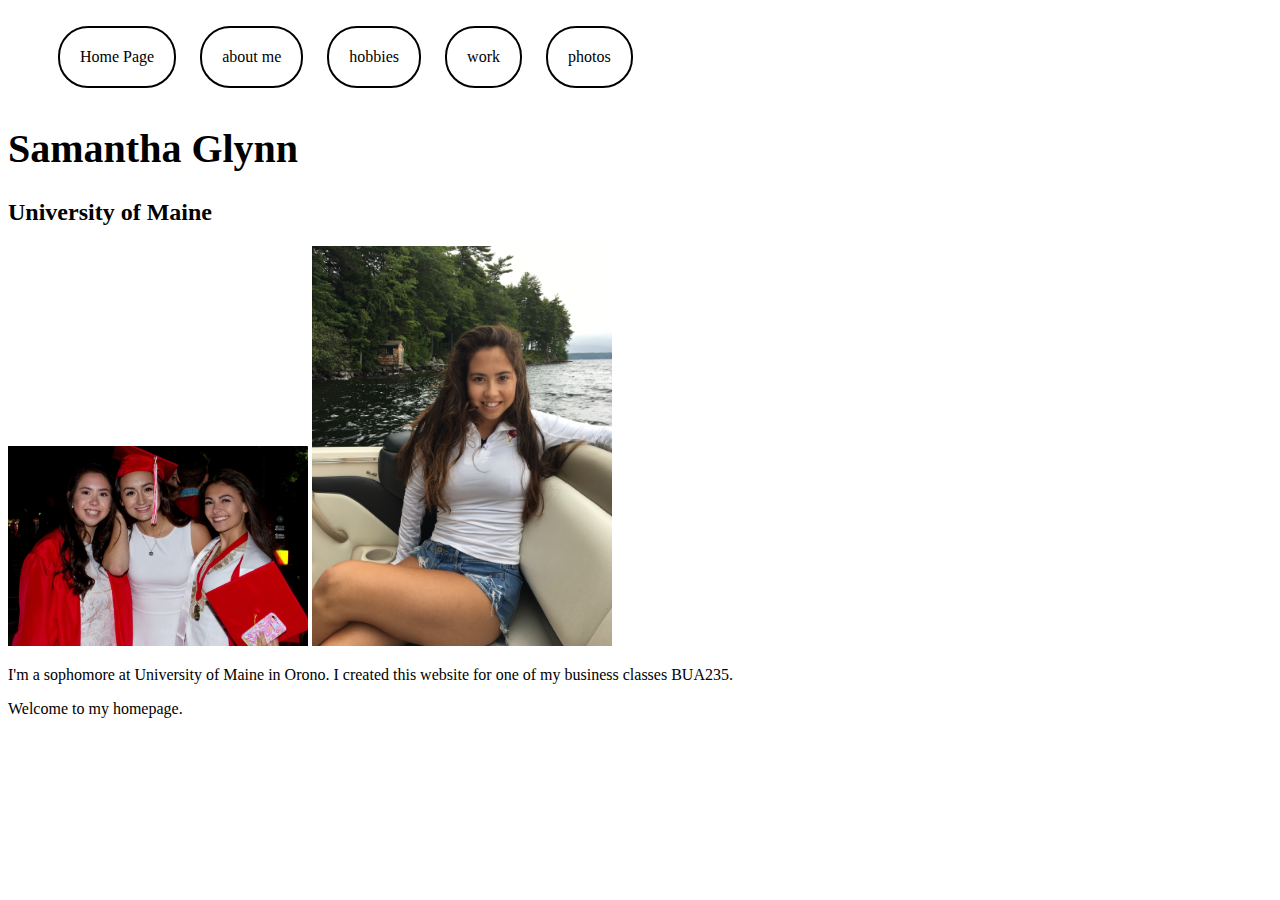
<file: index.html>
<!DOCTYPE html> 
<head>
<Title> Samantha Glynn </title>
</head>
<body>
<link href="styles.css" rel="stylesheet">

<nav>
<ul>
	<li><A HREF="index.html">Home Page</a></li>
	<li><A HREF="aboutme.html">about me</a></li>
	<li><A HREF="hobbies.html">hobbies</a></li>
	<li><A HREF="work.html">work</a></li>
	<li><A HREF="photos.html">photos</a></li>
</ul>
</nav>
	


<h1> Samantha Glynn </h1>
<h2> University of Maine </h2>
<IMG SRC="IMG_5140 (2).jpg" width="300" >
<IMG SRC="IMG_6687.jpg" width="300" >

<P> I'm a sophomore at University of Maine in Orono. I created this website for one of my business classes BUA235.  </P>

<P> Welcome to my homepage. </P>


</body>
</html>
</file>
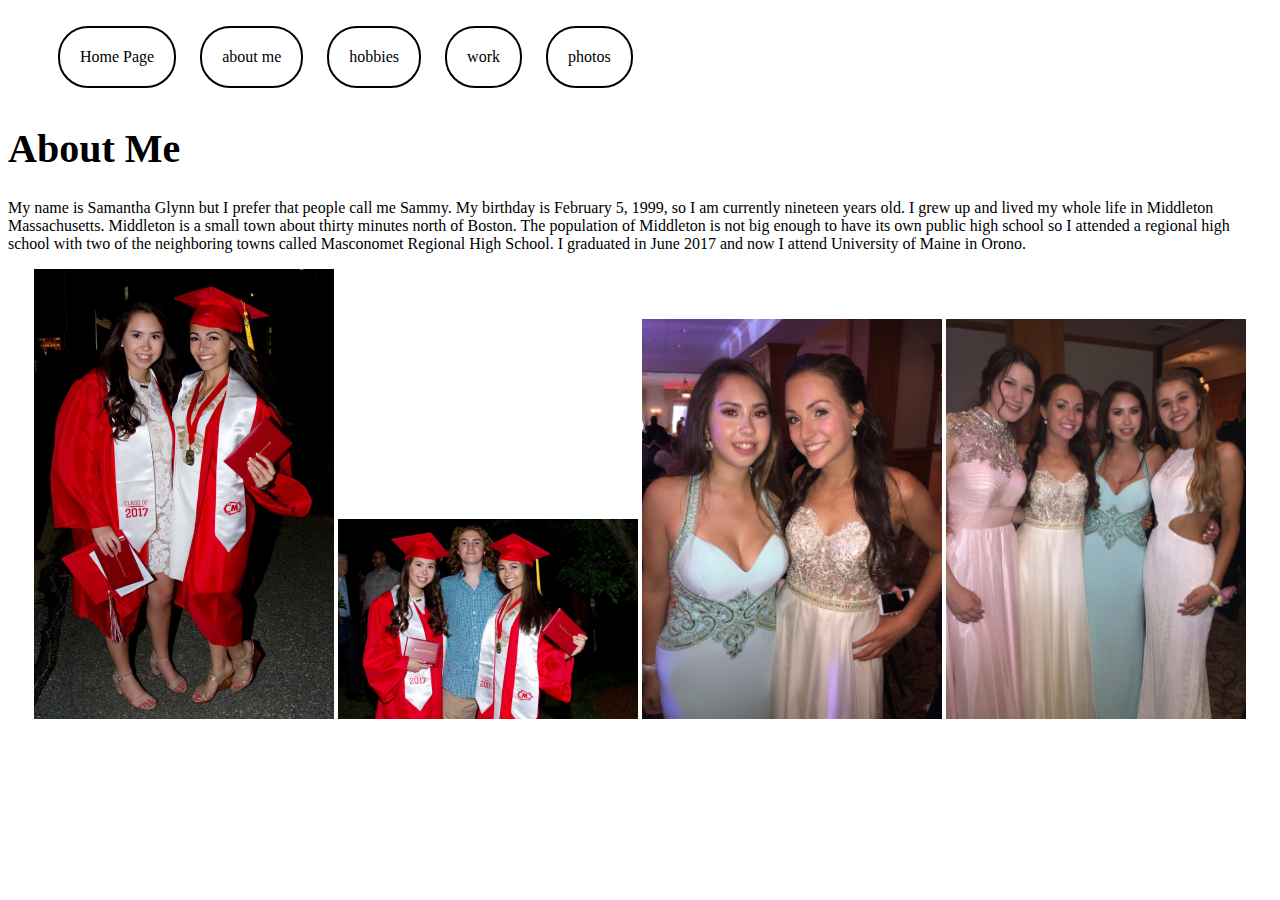
<file: aboutme.html>
<!DOCTYPE html> 
<head>
<Title>About Me </title>
</head>
<body>
<link href="styles.css" rel="stylesheet">
<nav>
<ul>
	<li><A HREF="index.html">Home Page</a></li>
	<li><A HREF="aboutme.html">about me</a></li>
	<li><A HREF="hobbies.html">hobbies</a></li>
	<li><A HREF="work.html">work</a></li>
	<li><A HREF="photos.html">photos</a></li>
</ul>
</nav>
<h1>About Me</h1>
<p>My name is Samantha Glynn but I prefer that people call me Sammy. My birthday is February 5, 1999, so I am currently nineteen years old. I grew up and lived my whole life in Middleton Massachusetts. Middleton is a small town about thirty minutes north of Boston. The population of Middleton is not big enough to have its own public high school so I attended a regional high school with two of the neighboring towns called Masconomet Regional High School. I graduated in June 2017 and now I attend University of Maine in Orono.<p>
 
<div style="text-align: center">
<IMG SRC="IMG_5141.jpg" width="300">
<IMG SRC="IMG_5146.jpg" width="300">
<IMG SRC="IMG_8962.jpg" width="300">
<IMG SRC="IMG_8963.jpg" width="300">
</div>

<p></p>
</file>
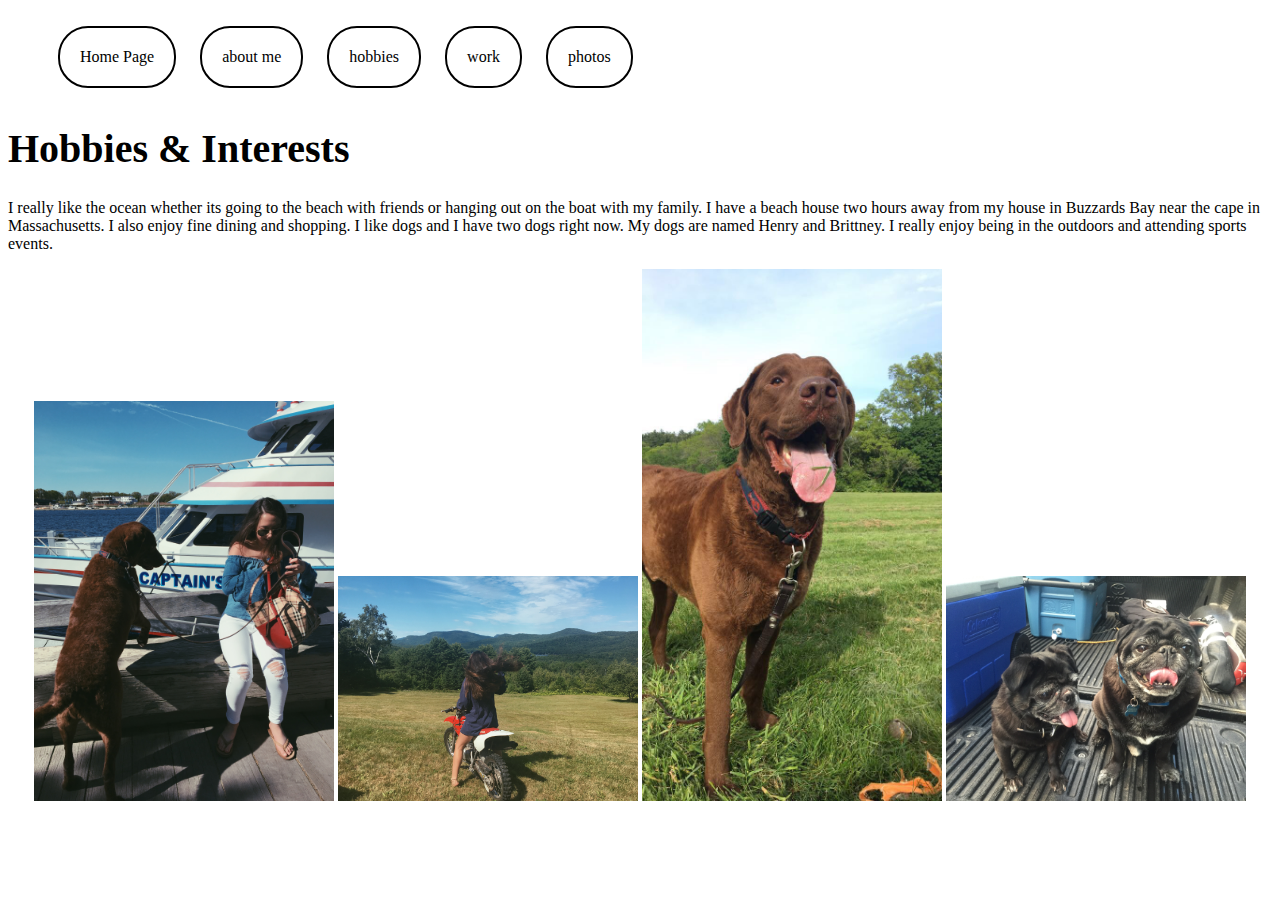
<file: hobbies.html>
<!DOCTYPE html> 
<head>
<Title>Hobbies and Interests </title>
</head>
<body>
<link href="styles.css" rel="stylesheet">
<nav>
<ul>
	<li><A HREF="index.html">Home Page</a></li>
	<li><A HREF="aboutme.html">about me</a></li>
	<li><A HREF="hobbies.html">hobbies</a></li>
	<li><A HREF="work.html">work</a></li>
	<li><A HREF="photos.html">photos</a></li>
</ul>
</nav>

<h1>Hobbies & Interests</h1>
<p> I really like the ocean whether its going to the beach with friends or hanging out on the boat with my family. I have a beach house two hours away from my house in Buzzards Bay near the cape in Massachusetts. I also enjoy fine dining and shopping. I like dogs and I have two dogs right now. My dogs are named Henry and Brittney. I really enjoy being in the outdoors and attending sports events.</p>

<div style="text-align: center">
<IMG SRC="HHWL7455.jpg" width="300">
<IMG SRC="FGII0894.jpg" width="300">
<IMG SRC="IMG_5046.jpg" width="300">
<IMG SRC="IMG_3008.jpg" width="300">
</div>

<p></p>
</file>
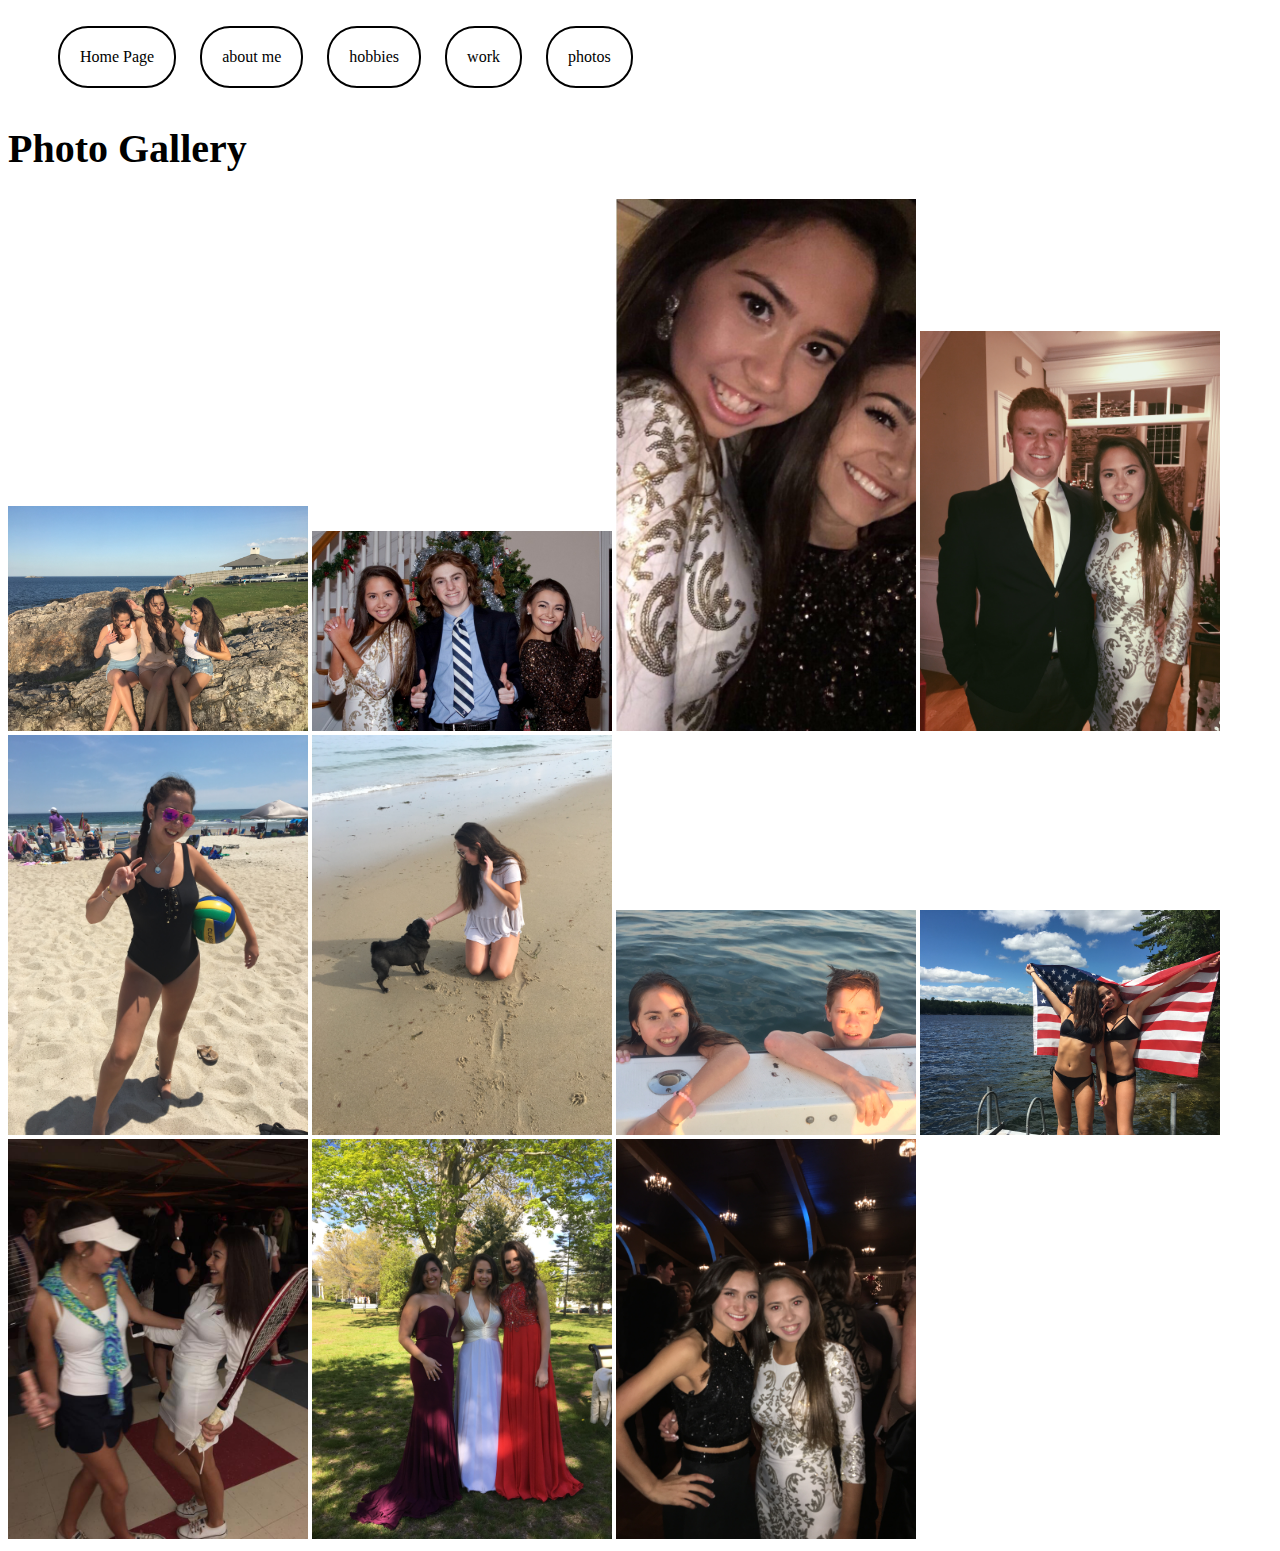
<file: photos.html>
<!DOCTYPE html> 
<head>
<Title>Photo Gallery </title>
<link href="styles.css" rel="stylesheet">
</head>
<body>
<nav>
<ul>
	<li><A HREF="index.html">Home Page</a></li>
	<li><A HREF="aboutme.html">about me</a></li>
	<li><A HREF="hobbies.html">hobbies</a></li>
	<li><A HREF="work.html">work</a></li>
	<li><A HREF="photos.html">photos</a></li>
</ul>
</nav>
<h1>Photo Gallery</h1>
<IMG SRC="IMG_4861.jpg" width="300">
<IMG SRC="IMG_1621.jpg" width="300">
<IMG SRC="IMG_3064.jpg" width="300">
<IMG SRC="QYOI9619.jpg" width="300">
<IMG SRC="IMG_5919.jpg" width="300">
<IMG SRC="IMG_6045.jpg" width="300">
<IMG SRC="IMG_9224.jpg" width="300">
<IMG SRC="IMG_9258.jpg" width="300">
<IMG SRC="IMG_3069.jpg" width="300">
<IMG SRC="IMG_4530.jpg" width="300">
<IMG SRC="IMG_1614.jpg" width="300">
</file>
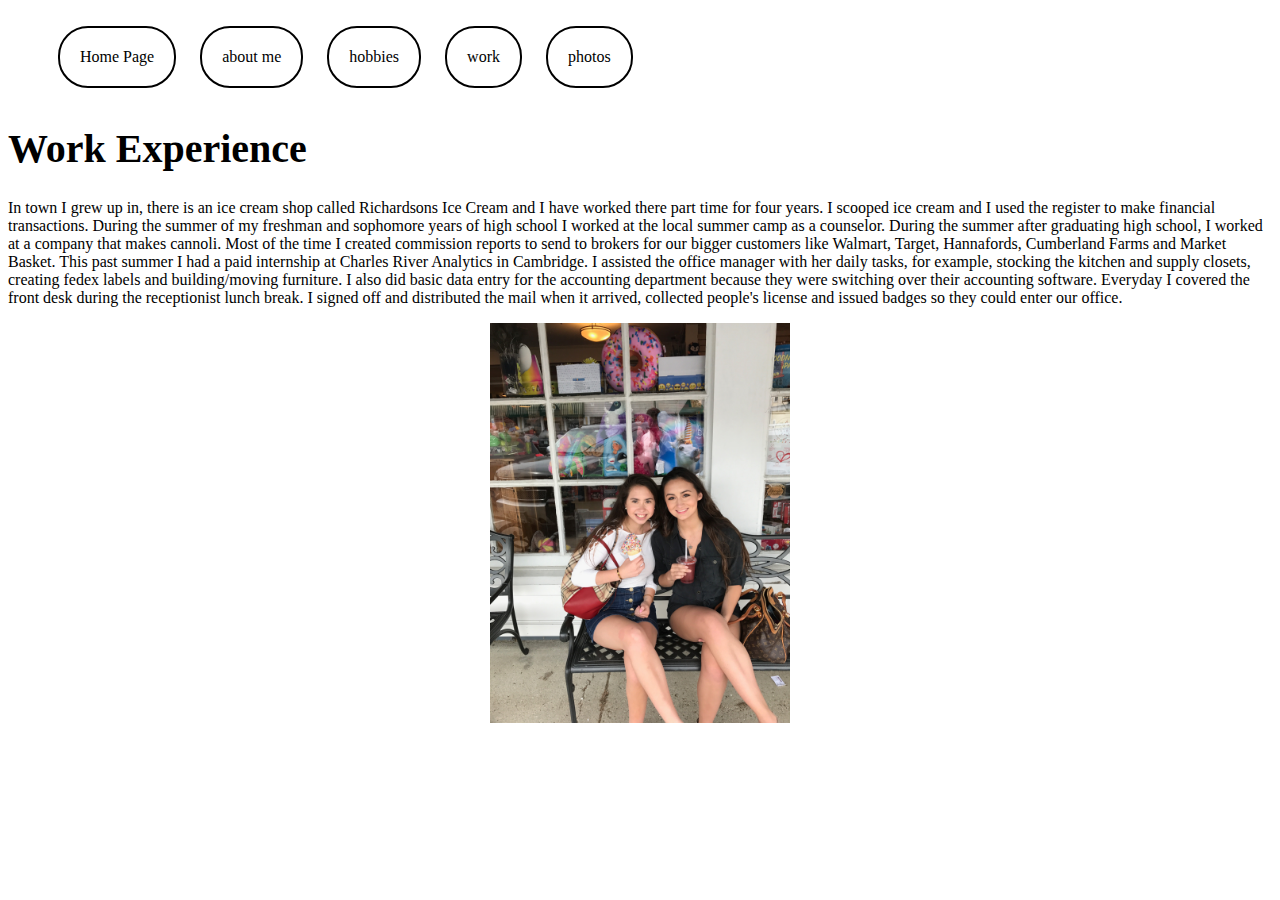
<file: work.html>
<!DOCTYPE html> 
<head>
<Title>Work Experience </title>
</head>
<body>
<link href="styles.css" rel="stylesheet">
<nav>
<ul>
	<li><A HREF="index.html">Home Page</a></li>
	<li><A HREF="aboutme.html">about me</a></li>
	<li><A HREF="hobbies.html">hobbies</a></li>
	<li><A HREF="work.html">work</a></li>
	<li><A HREF="photos.html">photos</a></li>
</ul>
</nav>
<h1>Work Experience</h1>
<p>In town I grew up in, there is an ice cream shop called Richardsons Ice Cream and I have worked there part time for four years. I scooped ice cream and I used the register to make financial transactions. During the summer of my freshman and sophomore years of high school I worked at the local summer camp as a counselor. During the summer after graduating high school, I worked at a company that makes cannoli. Most of the time I created commission reports to send to brokers for our bigger customers like Walmart, Target, Hannafords, Cumberland Farms and Market Basket. This past summer I had a paid internship at Charles River Analytics in Cambridge. I assisted the office manager with her daily tasks, for example, stocking the kitchen and supply closets, creating fedex labels and building/moving furniture. I also did basic data entry for the accounting department because they were switching over their accounting software. Everyday I covered the front desk during the receptionist lunch break. I signed off and distributed the mail when it arrived, collected people's license and issued badges so they could enter our office. <p>

<div style="text-align: center">
<IMG SRC="CWRB4799.jpg" width="300">
</div>

<p></p>
</file>
<file: styles.css>
h1 { font-size: 250%; font-weight:bold } 

nav li { border: 2px solid black;
		 display: inline-block;
		 padding: 20px;
		 margin: 10px;
		 background: white;
		 border-radius: 30px;
		 }
a { color: black;
    text-decoration: none;}
a:hover { color:#E6E6FA; }
</file>
